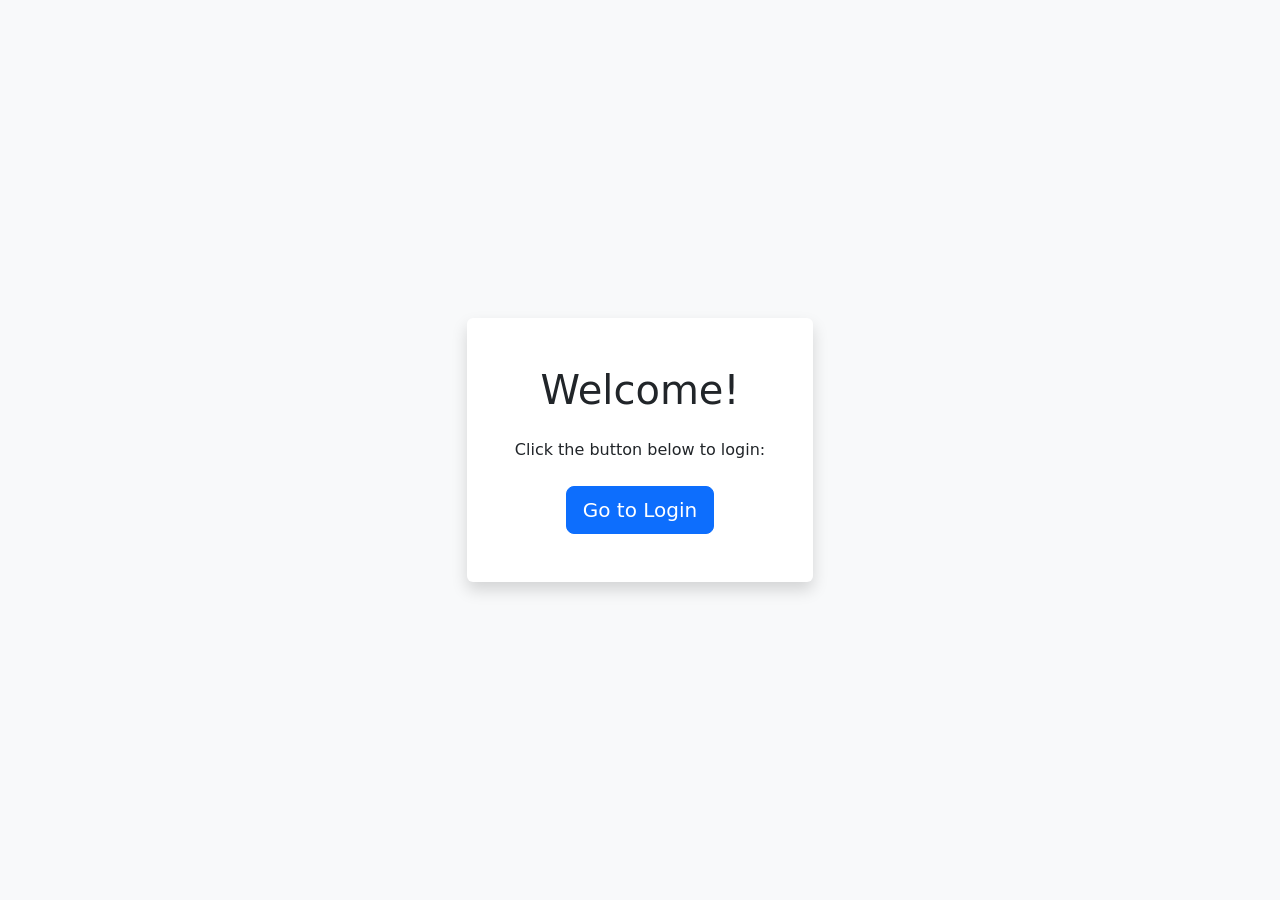
<file: index.html>
<!DOCTYPE html>
<html lang="en">
<head>
    <meta charset="UTF-8">
    <meta name="viewport" content="width=device-width, initial-scale=1.0">
    <title>Welcome Page</title>
    <!-- Bootstrap CSS -->
    <link href="https://cdn.jsdelivr.net/npm/bootstrap@5.3.3/dist/css/bootstrap.min.css" rel="stylesheet">
</head>
<body class="bg-light d-flex justify-content-center align-items-center vh-100">

    <div class="text-center p-5 bg-white rounded shadow">
        <h1 class="mb-4">Welcome!</h1>
        <p class="mb-4">Click the button below to login:</p>
        <a href="/templates/login.html" class="btn btn-primary btn-lg">Go to Login</a>
    </div>

    <!-- Bootstrap JS -->
    <script src="https://cdn.jsdelivr.net/npm/bootstrap@5.3.3/dist/js/bootstrap.bundle.min.js"></script>
</body>
</html>
</file>
